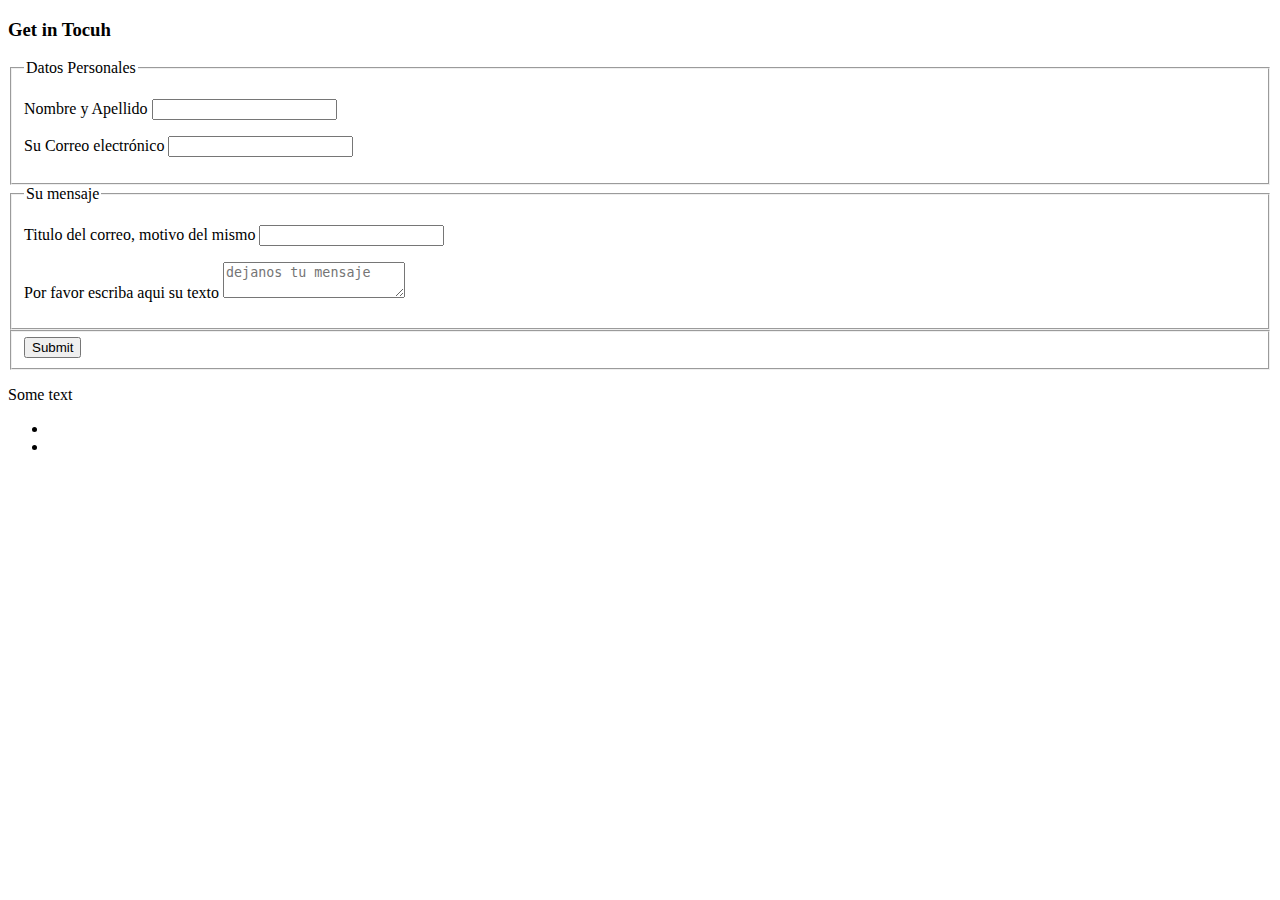
<file: contacto.html>
<!Doctype html>
<!DOCTYPE html>
<html>
<head>
	<meta charset="utf-8">
	<title>Contacto</title>
</head>
<body>
	<header>
		<h3></h3>
	</header>
	<section>
		<h3>Get in Tocuh</h3>
		<p></p>
	</section>
	<!--inicio formulario-->
	<section>
		<form method="post" action="enviar.php"> 
			<fieldset>
				<legend>Datos Personales</legend>	
					<p>
						<label for="nombre">Nombre y Apellido</label>
						<input type="text" name="nombre" id="nombre" required>
					</p>
					<p>
						<label for="email">Su Correo electrónico</label>
						<input type="email" name="email" id="email" required>
					</p>
			</fieldset>
			<fieldset>
				<legend>Su mensaje</legend>
					<p>
						<label for="asunto">Titulo del correo, motivo del mismo</label>
						<input type="text" name="asunto" id="asunto" required>
					</p>
					<p>
						<label for="mensaje">Por favor escriba aqui su texto </label>
						<textarea name="mensaje" id="mensaje" placeholder="dejanos tu mensaje" required></textarea>
					</p>
			</fieldset>
			<fieldset>
				<input type="submit" name="Enviar">
			</fieldset>
		</form>	
	</section>
	<!--inicio Footer-->
	<footer>
		<p>Some text</p>
		<nav>
			<ul>
				<li></li>
				<li></li>
			</ul>
		</nav>
	</footer>
</body>
</html>
</file>
